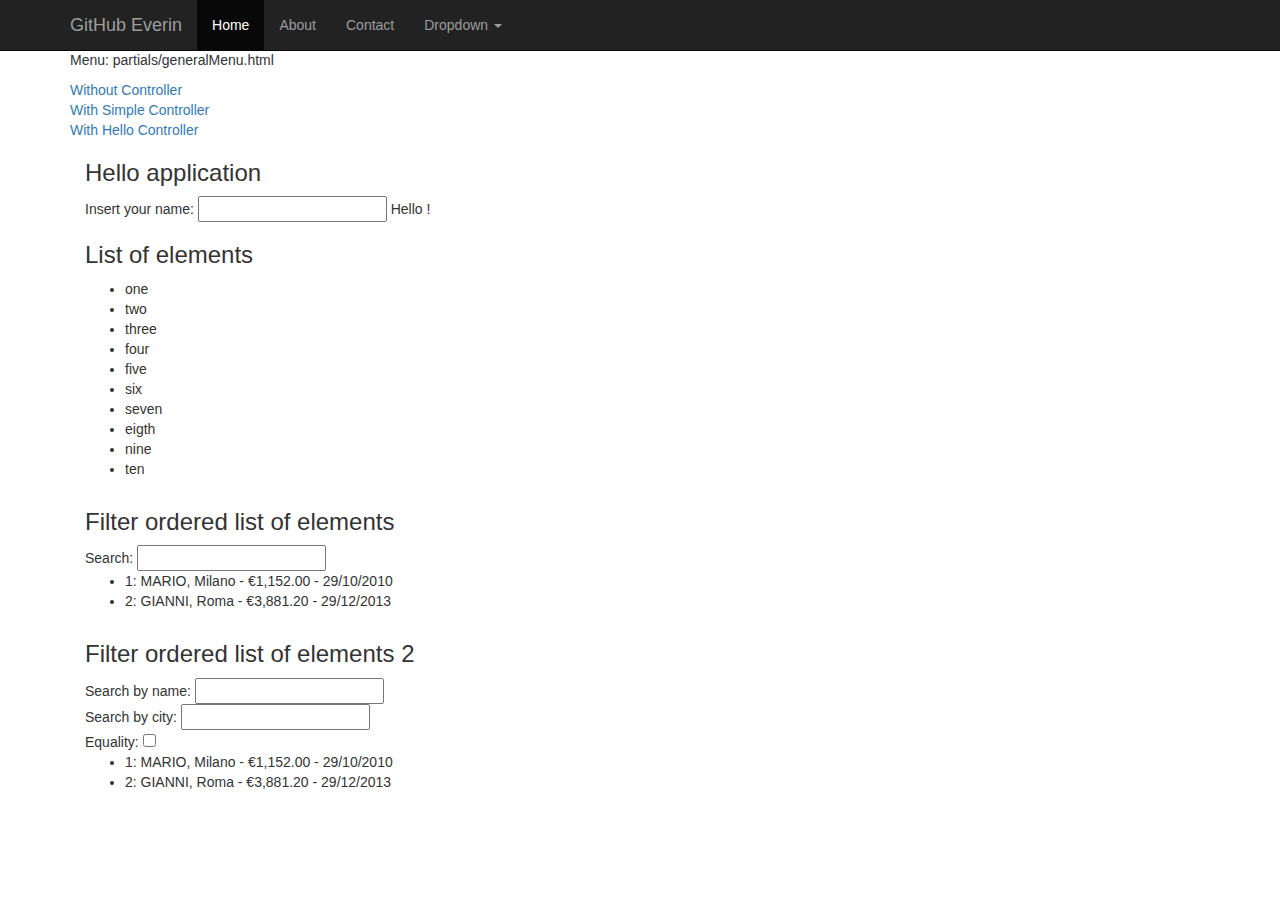
<file: index.html>
﻿<!DOCTYPE html>
<html x-ng-app="app">

	<head>
		<meta charset="utf-8">
		<meta http-equiv="X-UA-Compatible" content="IE=edge">
		<meta name="viewport" content="width=device-width, initial-scale=1">	
		<title>GitHub Everin</title>
		<link rel="stylesheet" href="css/bootstrap.min.css">
		<link rel="stylesheet" href="css/custom-theme.css">

		<!-- HTML5 shim and Respond.js for IE8 support of HTML5 elements and media queries -->
		<!--[if lt IE 9]>
		  <script src="https://oss.maxcdn.com/html5shiv/3.7.3/html5shiv.min.js"></script>
		  <script src="https://oss.maxcdn.com/respond/1.4.2/respond.min.js"></script>
		<![endif]-->		
	</head>

	<body x-ng-cloak>
	
<!-- MENU -->
		<div x-ng-controller="App" x-ng-include="$root.menuUrl"></div>
		
		<div x-ng-controller="App" class="container">
		<p>Menu: {{ $root.menuUrl }}</p>
		<a href="#/">Without Controller</a>
		<br>
		<a href="#/simple">With Simple Controller</a>
		<br>
		<a href="#/hello">With Hello Controller</a>
        </div>

<!-- CONTENT -->				
        <div x-ng-view="" class="container"></div>	
        
<!-- SCRIPT -->				
		<script src="js/angular.min.js"></script>
		<script src="js/angular-route.min.js"></script>
		
		<script src="js/SimpleFactory.js"></script>
        <script src="js/SimpleService.js"></script>
        <script src="js/SimpleFilter.js"></script>        
		<script src="js/SimpleController.js"></script>
		
		<script src="js/HelloController.js"></script>
		
		<script src="js/controllers.js"></script>

		<script src="js/jquery-3.1.0.min.js"></script>
        <script src="js/bootstrap.min.js"></script>     
	</body>

</html>
</file>
<file: css/custom-theme.css>
body {
    padding-top: 50px;
    padding-bottom: 10px;
}
</file>
